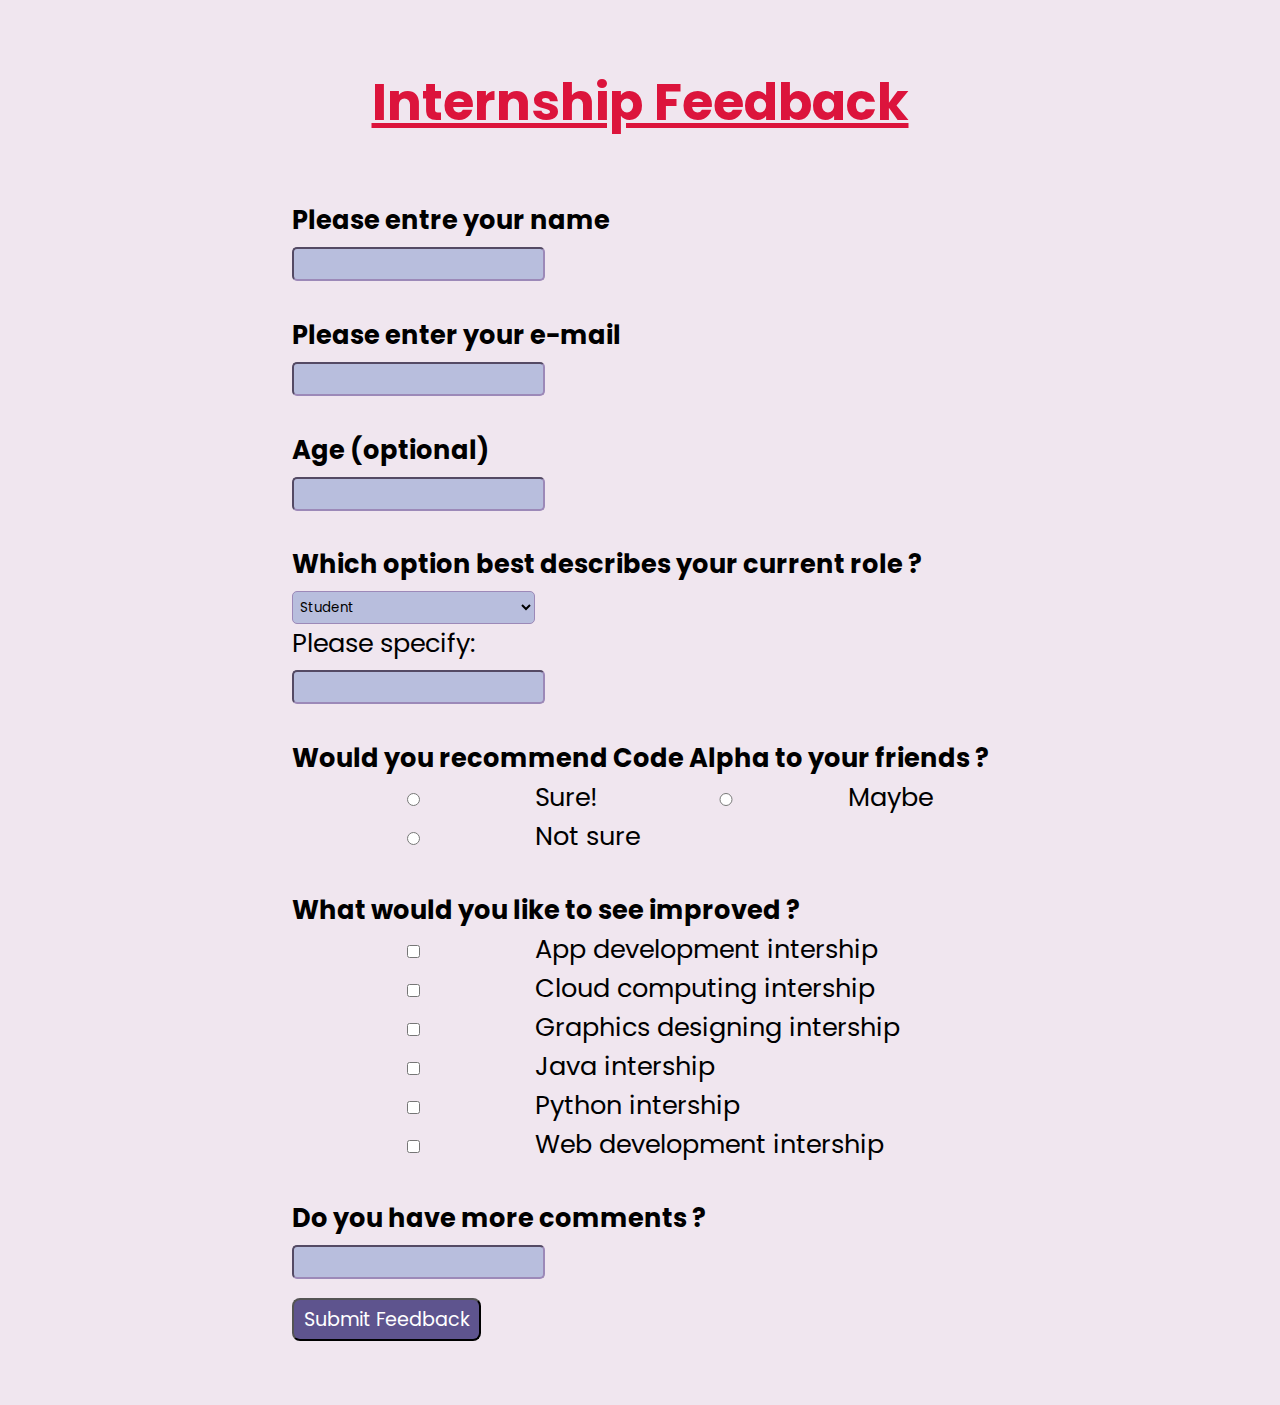
<file: index.html>
<!DOCTYPE html>
<html lang="en">
<head>
    <meta charset="UTF-8">
    <meta name="viewport" content="width=device-width, initial-scale=1.0">
    <title>Survey Form</title>
    <link rel="stylesheet" href="style.css">
    <link rel="preconnect" href="https://fonts.googleapis.com">
    <link rel="preconnect" href="https://fonts.gstatic.com" crossorigin>
    <link href="https://fonts.googleapis.com/css2?family=Poppins&display=swap" rel="stylesheet">
    <script src="https://www.google.com/recaptcha/api.js"></script>
</head>
<body>
    <div class="main">
        <h1>Internship Feedback </h1>
        
        <form onsubmit="sendEmail(), reset(), return false;">
            <h4>Please entre your name</h4>
            <input type="text" name="Name" id="Name"> 
            
            <h4>Please enter your e-mail</h4>
            <input id="email" type="email" name="user_email" required >
            
            <h4>Age (optional)</h4>
            <input type="number" id="age" >
            <h4>Which option best describes your current role ?</h4>
            <select id="role">
                <option>Student</option>
                <option>Intern</option>
                <option>Junior/Associate </option>
                <option>Senior/Manager </option>
                <option>Entrepreneur </option>
                <option>Freelancer </option>
                <option>Other </option>
            </select>
            <br>
              <label for="otherRole">Please specify:</label>
              <br>
              <input type="text" id="otherRole" name="otherRole">
            
        
    
              <br>
                <h4>Would you recommend Code Alpha to your friends ?</h4>
                <label >

                  <input type="radio" value="sure" name="Do_you_recommend" id="Do_you_recommend">Sure!
               
              
                  <input type="radio" value="maybe" name="Do_you_recommend" id="Do_you_recommend">Maybe
                

                  <input type="radio" value="not_sure" name="Do_you_recommend" id="Do_you_recommend">Not sure
                </label>

                <h4>What would you like to see improved ?</h4>
                <input type="checkbox" name="improved " value="app_dev" id="improve">App development intership</checkbox>
                <br>
                <input type="checkbox" name="improved " value="cloud_computing" id="improve">Cloud computing intership</checkbox>
                <br>
                <input type="checkbox" name="improved " value="graphics_designing" id="improve">Graphics designing intership</checkbox>
                <br>
                <input type="checkbox" name="improved " value="java" id="improve">Java intership</checkbox>
                <br>
                <input type="checkbox" name="improved " value="python" id="improve">Python intership</checkbox>
                <br>
                <input type="checkbox" name="improved " value="web_dev" id="improve">Web development intership</checkbox>
                <br>

                <h4>
                    Do you have more comments ?
                </h4>
                <input type="text" name="comment" id="comment">
                <br>  
                <button class="g-recaptcha" data-sitekey="6LeUONsnAAAAAEXAhHBwWz2o9sQUS6gwQNLnmH5P" data-callback='onSubmit' data-action='submit'>Submit Feedback</button>
                    
            </form>
            

    </div>

    <script src="https://smtpjs.com/v3/smtp.js">
    </script>
    <script>
        function sendEmail() {
            Email.send({
            Host : "smtp.gmail.com",
            Username : "", //smtp server username
            Password : "", //password of smtp 
            To : '.......@gmail.com', // where you have to store form data
            From : document.getElementById("email").value,
            Subject : "Code Alpha Survey Form",
            Body :  " Name: " + document.getElementById("name").value
                + "<br> email: "+document.getElementById("email").value + "<br> Age: " + document.getElementById("age").value + + "<br> Role: " + document.getElementById("role").value
                + "<br> Recommend: " + document.getElementById("recommend").value
                + "<br> Improve: " + document.getElementById("improve").value
                + "<br> Comment: " + document.getElementById("comment").value
            }).then(message => alert("message sent successfully" ));
        }

        <script>
            function onSubmit(token) {
                document.getElementById("demo-form").submit();
             }
 </script>
    </script>
</body>

</html>
</file>
<file: style.css>
* {
    margin: 0;
    padding: 0;
    font-family: 'Poppins', sans-serif;
    background-color: #f0e6ef;
}

.landing-page {
    display: flex;
    flex-direction: column;
    align-items: center;
    margin-top: 10%;
    margin-left: 5%;
    margin-right: 5%;

}

.landing-page h1 {
    font-size: 5vmax;
    color: crimson;
}

.landing-page a {
    
    background-color: 9c89b8;
    text-decoration: none;
    padding: 5px 10px;
    color: rgb(255, 255, 255);
    background-color: rebeccapurple;
    border-radius: 8px;
    font-size: 1.5vmax;
    margin: 1.5vmax;
}


.main {
    text-decoration: none;
    display: flex;
    flex-direction: column;
    margin:5% 1%;
    align-items: center;
    justify-content: center;
    font-size: 2vmax;
    
    
}

button {
    
    text-decoration: none;
    padding: 5px 10px;
    color: rgb(255, 255, 255);
    background-color: #5e548e ;
    border-radius: 8px;
    font-size: 1.5vmax;
    margin-top: 1.5vmax;
}

.main h1 {
    color: crimson;
    text-decoration: underline;
    margin-bottom: 2%;
}

.main h4 {
    margin-top: 5%;
}

input,option,select  {
    padding: 5px 3px;
    background-color: #b8bedd;
    border-color: #9c89b8;
    width: 35%;
    border-radius: 5px;
}

@media  {
    
}
</file>
